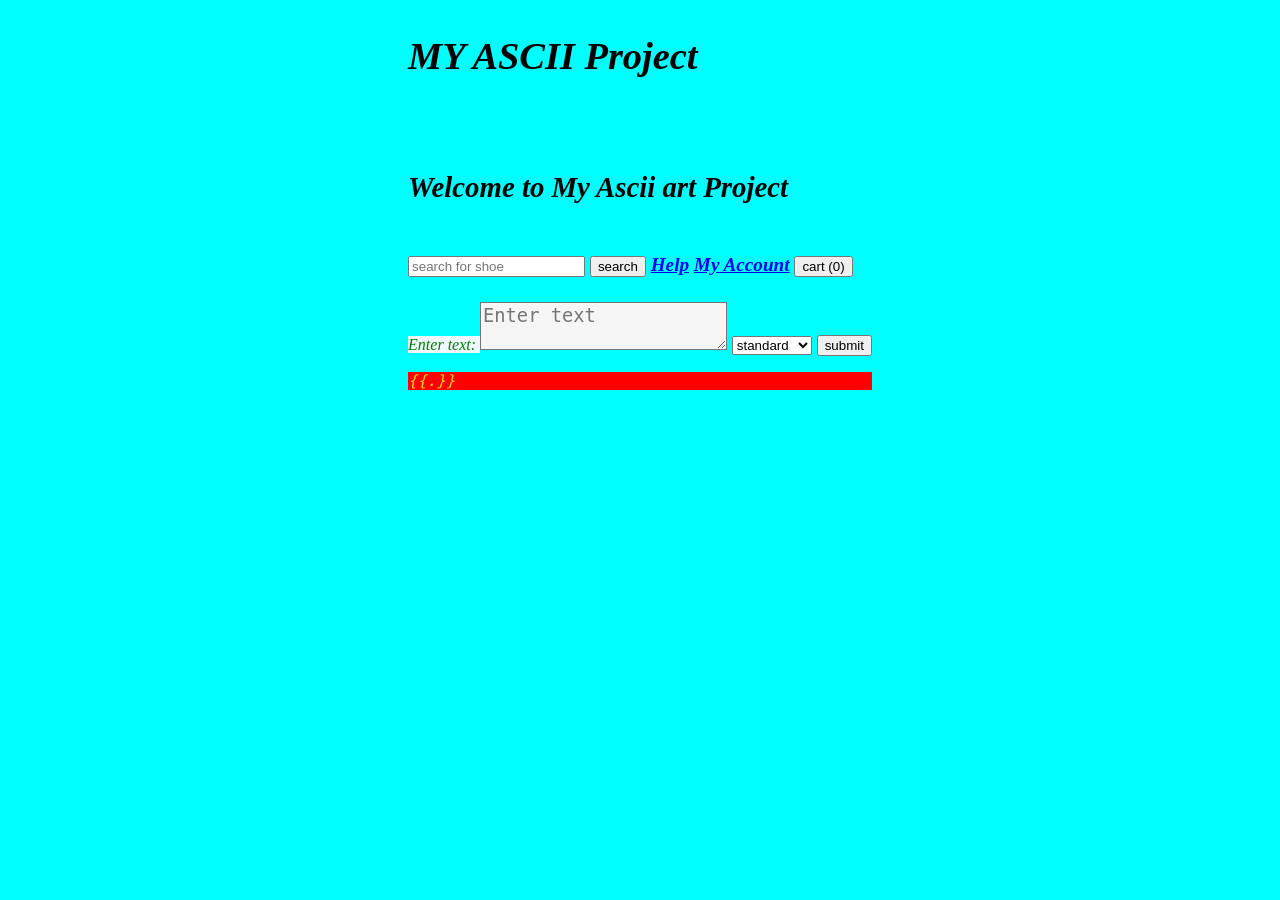
<file: ascii art web/paul.html>
<!DOCTYPE html>
<html lang="en">
    <head>
        <meta charset="UTF-8">
        <meta name="viewport" content="width=device-width, initial-scale=1.0">
        <title>Document</title>
        <link rel="stylesheet" href="style.css">
    </head>
    <body>
        <h1>MY ASCII Project</h1><br><br>
        <h2>Welcome to My Ascii art Project </h2>
        <h4>
           <form action="/search" method="GET"></form>
           <input type="search" name="q" placeholder="search for shoe" aria-label="search">
           <button type="submit">search</button>
        
           <a href="/help" class="nav-btn">Help</a>
           <a href="/login" class="nav-btn">My Account</a>
           <button type="button" id="cart-btn" class="nav-btn">
           cart (<span id="cart-count">0</span>)
           


        </h4>
        <div>
        <form action="/ascii" method="POST">
            <label for="in">Enter text: </label>
            <textarea id="in" name="text" placeholder="Enter text"></textarea>
            <!-- <selectedcontent id="in" name="select" chose="chose your banner"></selectedcontent> -->
            <select name="banner">
                <option value="standard">standard</option>
                <option value="shadow">shadow</option>
                <option value="thinkertoy">thinkertoy</option>
            </select>
            <button>
                submit
            </button>
        </form>
        </div>
        <div>
        <pre>{{.}}</pre>
        </div>    
    </body>
</html>
</file>
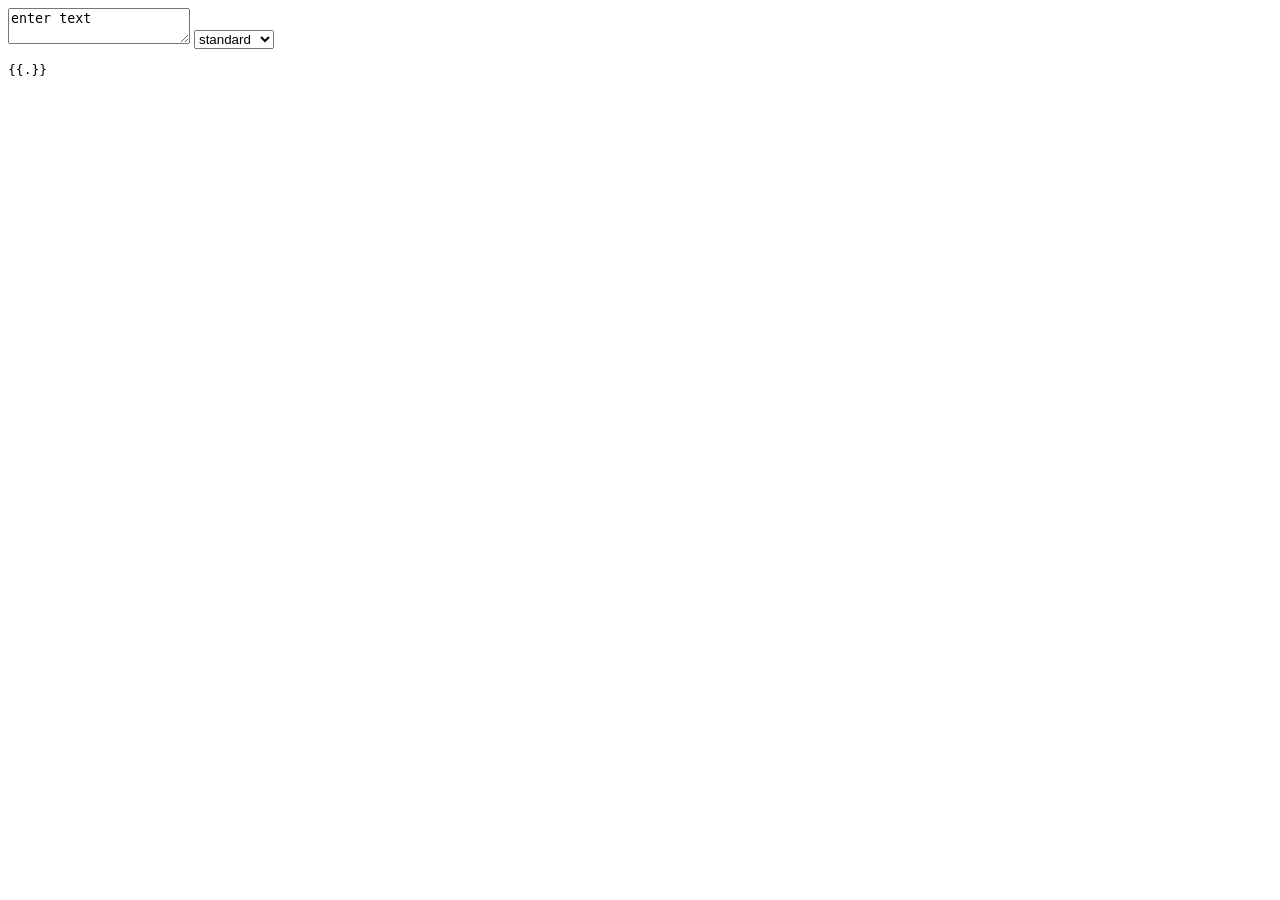
<file: Learning folder/new.html>
<!DOCTYPE html>
<html>
    <head>

    </head>

    <body>
        <form action="/ascii" method="POST">
            <textarea name="text">enter text</textarea>
            <select name="banner">
                <option value="standard">standard</option>
                <option value="thinkertoy"> thinkertoy</option>
                <option value="shadow"> shadow</option>
            </select>
        </form>
        <pre>{{.}}</pre>
    </body>
</html>
</file>
<file: ascii art web/style.css>
body {
    background-color: aqua;
    content: icon;
    font-style: italic;
    font-size: larger;
    align-items: center;
    border-color: blue;
    display:grid;
    enable-background:0cqi;
    justify-content: center;
}
h4 {
    padding: 0ch;
}
textarea {
    font-size: larger;
    color: gold;
    background-color:whitesmoke;
    /* filter: brightness(flex); */
    text-box-edge:uncounter-reset: green;set;
    justify-content: center;
    /* align-items: center; */
    justify-items: center;
}
selectcontent {
    color: brown;
    font-style: oblique;
    stroke-opacity: inherit;
    shape-margin: 0svw;
    shape-image-threshold: initial;
}
label {
    background-color: aliceblue;
    color: green;
    font-size: medium;
}

pre {
    color: gold;
    justify-content:baseline;
    font-weight: 200;
    align-items: center;
    background-color: rgb(255, 0, 0);
}
/* head {
    border-color: brown;
    block-size: auto;
    
} */
</file>
